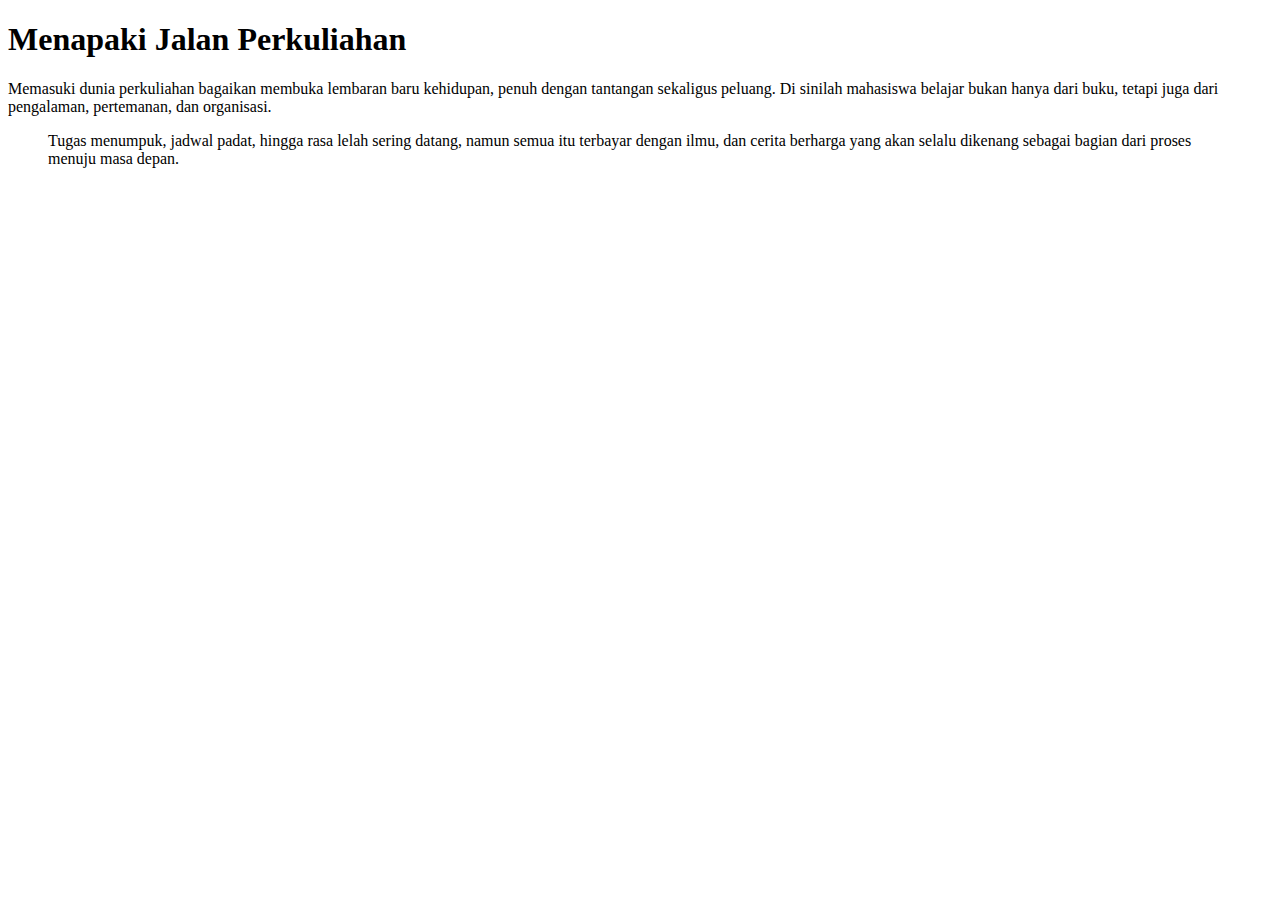
<file: blockquote.html>
<!DOCTYPE html>
<html lang="en">
<head>
    <meta charset="UTF-8">
    <meta name="viewport" content="width=device-width, initial-scale=1.0">
    <title>blackqoute</title>
</head>
<body>
    <h1>Menapaki Jalan Perkuliahan</h1>
    <p>Memasuki dunia perkuliahan bagaikan membuka lembaran baru kehidupan, penuh dengan tantangan sekaligus peluang. Di sinilah mahasiswa belajar bukan hanya dari buku, tetapi juga dari pengalaman, pertemanan, dan organisasi. </p>
    <blockquote>
        Tugas menumpuk, jadwal padat, hingga rasa lelah sering datang, namun semua itu terbayar dengan ilmu, dan cerita berharga yang akan selalu dikenang sebagai bagian dari proses menuju masa depan.
    </blockquote>
</body>
</html>
</file>
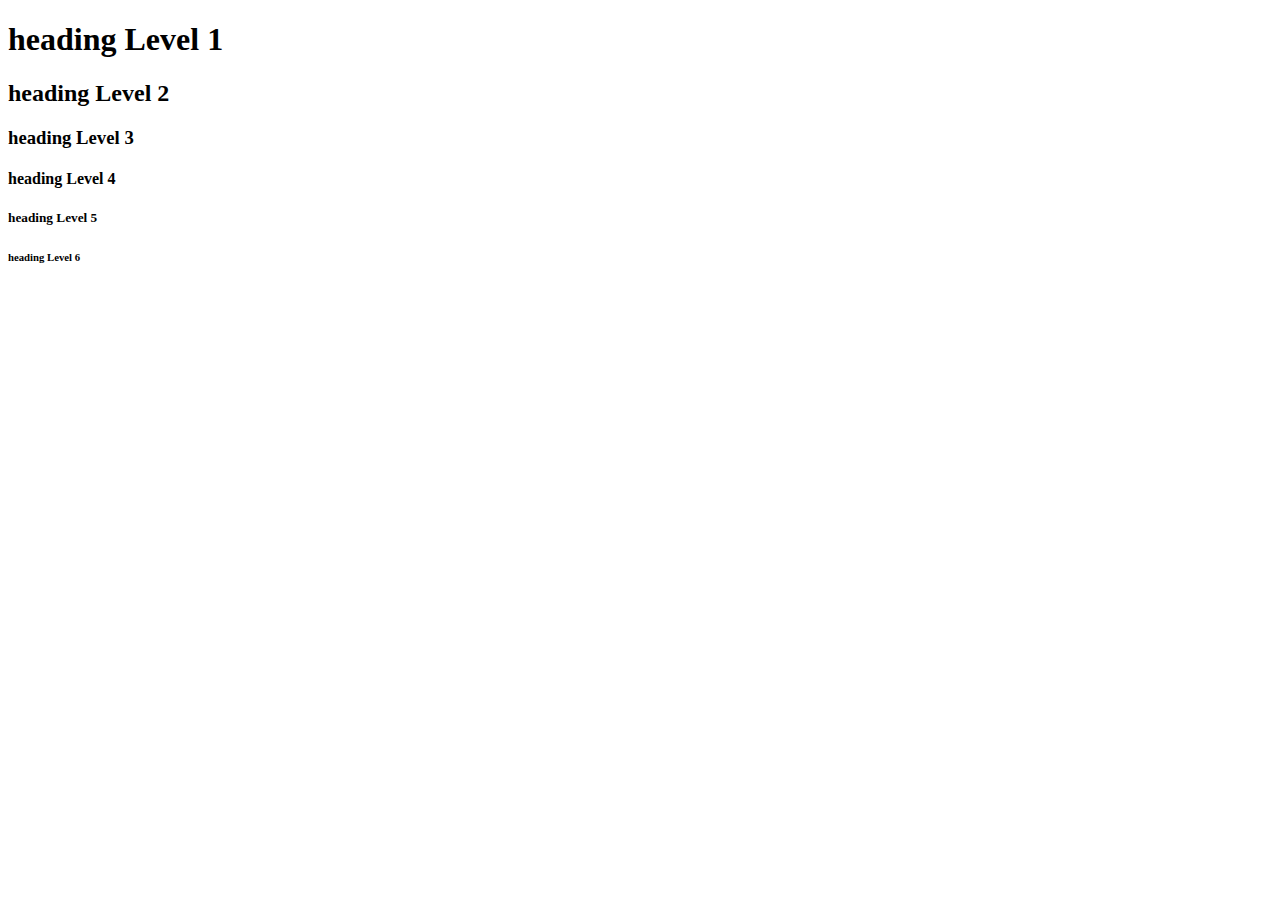
<file: heading.html>
<!DOCTYPE html>
<html lang="en">
<head>
    <meta charset="UTF-8">
    <meta name="viewport" content="width=device-width, initial-scale=1.0">
    <title>Heading</title>
</head>
<body>
    <h1>heading Level 1</h1>
    <h2>heading Level 2</h2>
    <h3>heading Level 3</h3>
    <h4>heading Level 4</h4>
    <h5>heading Level 5</h5>
    <h6>heading Level 6</h6>
</body>
</html>
</file>
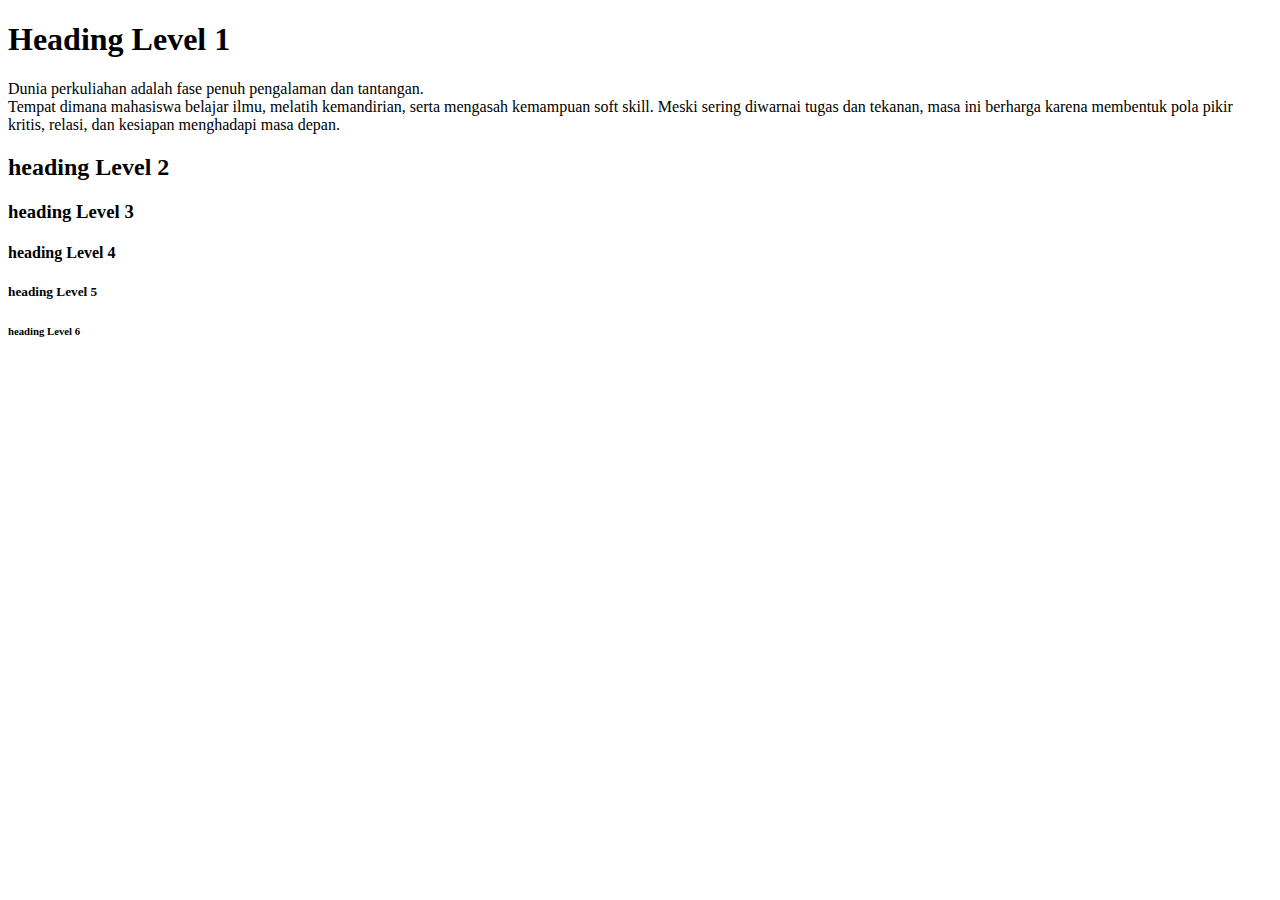
<file: line_break.html>
<!DOCTYPE html>
<html lang="en">
<head>
    <meta charset="UTF-8">
    <meta name="viewport" content="width=device-width, initial-scale=1.0">
    <title>Line Break</title>
</head>
<body>
    <h1> Heading Level 1</h1>
    <p>Dunia perkuliahan adalah fase penuh pengalaman dan tantangan. <br>
        Tempat dimana mahasiswa belajar ilmu, melatih kemandirian, serta mengasah kemampuan soft skill.
        Meski sering diwarnai tugas dan tekanan, masa ini berharga karena membentuk
        pola pikir kritis, relasi, dan kesiapan menghadapi masa depan. </p>
    <h2>heading Level 2</h2>
    <h3>heading Level 3</h3>
    <h4>heading Level 4</h4>
    <h5>heading Level 5</h5>
    <h6>heading Level 6</h6>
</body>
</html>
</file>
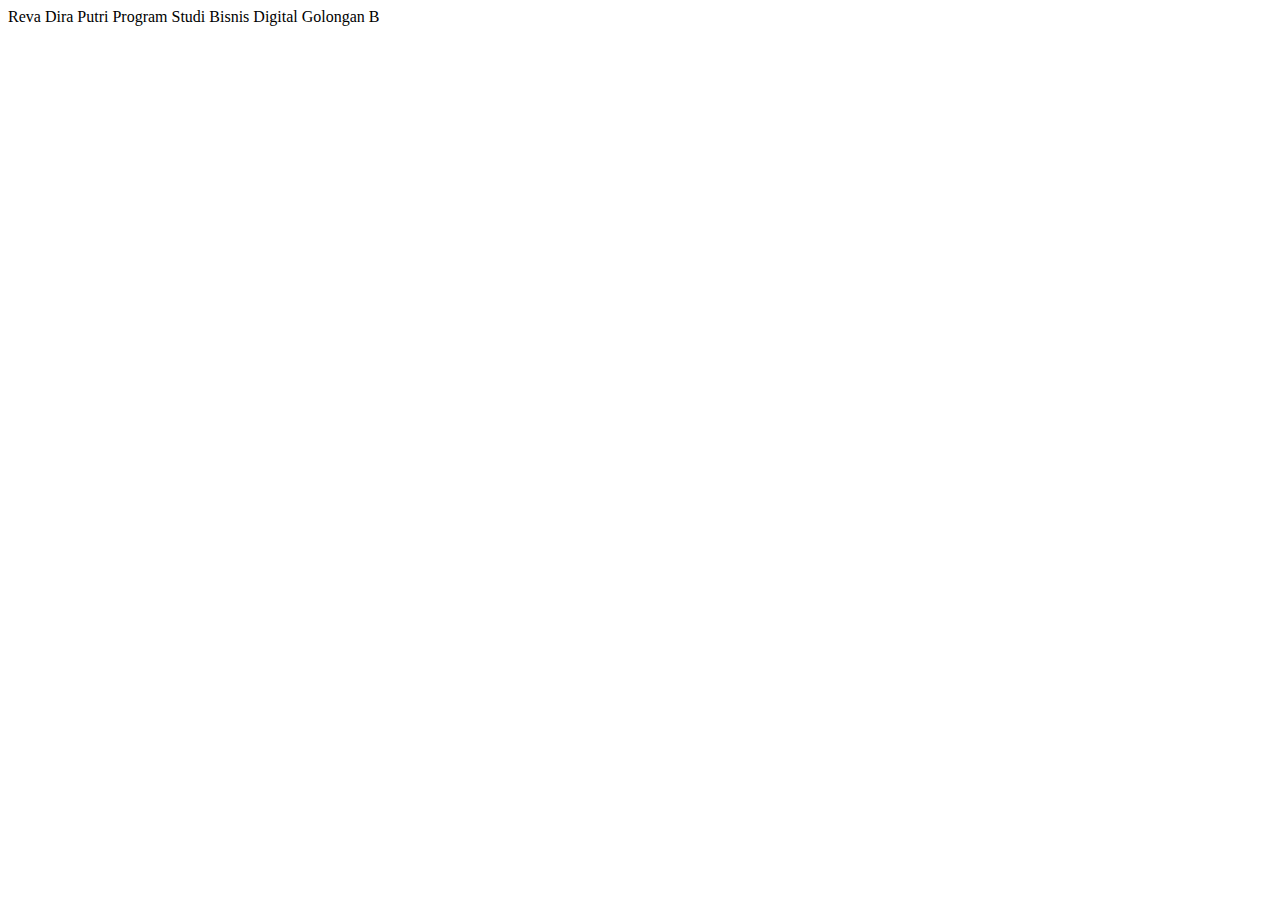
<file: nama.html>
<!DOCTYPE html>
<html lang="en">
<head>
    <meta charset="UTF-8">
    <meta name="viewport" content="width=device-width, initial-scale=1.0">
    <title>Nama</title>
</head>
<body>
    Reva Dira Putri
    Program Studi Bisnis Digital
    Golongan B
</body>
</html>
</file>
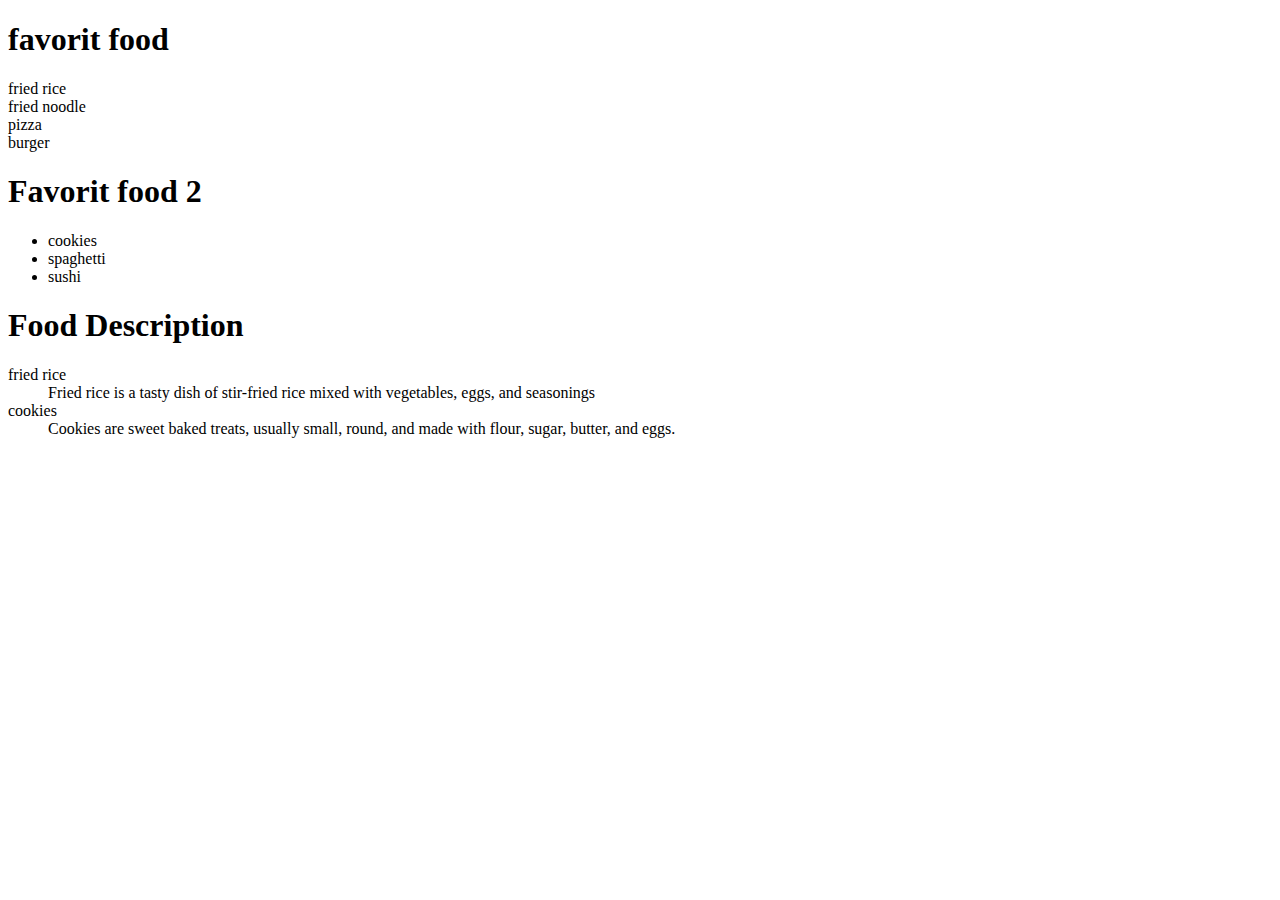
<file: orderlist.html>
<!DOCTYPE html>
<html lang="en">
<head>
    <meta charset="UTF-8">
    <meta name="viewport" content="width=device-width, initial-scale=1.0">
    <title>orderlist</title>
</head>
<body>
    <h1>favorit food</h1>
    <o1>
        <li>fried rice </li>
        <li>fried noodle</li>
        <li>pizza</li>
        <li>burger</li>
    </o1>
    <h1>Favorit food 2</h1>
    <ul>
        <li>cookies</li>
        <li>spaghetti</li>
        <li>sushi</li>
    </ul>
    <h1>Food Description</h1>
    <dl>
        <dt>fried rice</dt>
        <dd>Fried rice is a tasty dish of stir-fried rice mixed with vegetables, eggs, and seasonings</dd>
        <dt>cookies</dt>
        <dd>Cookies are sweet baked treats, usually small, round, and made with flour, sugar, butter, and eggs.</dd>
    </dl>
</body>
</html>
</file>
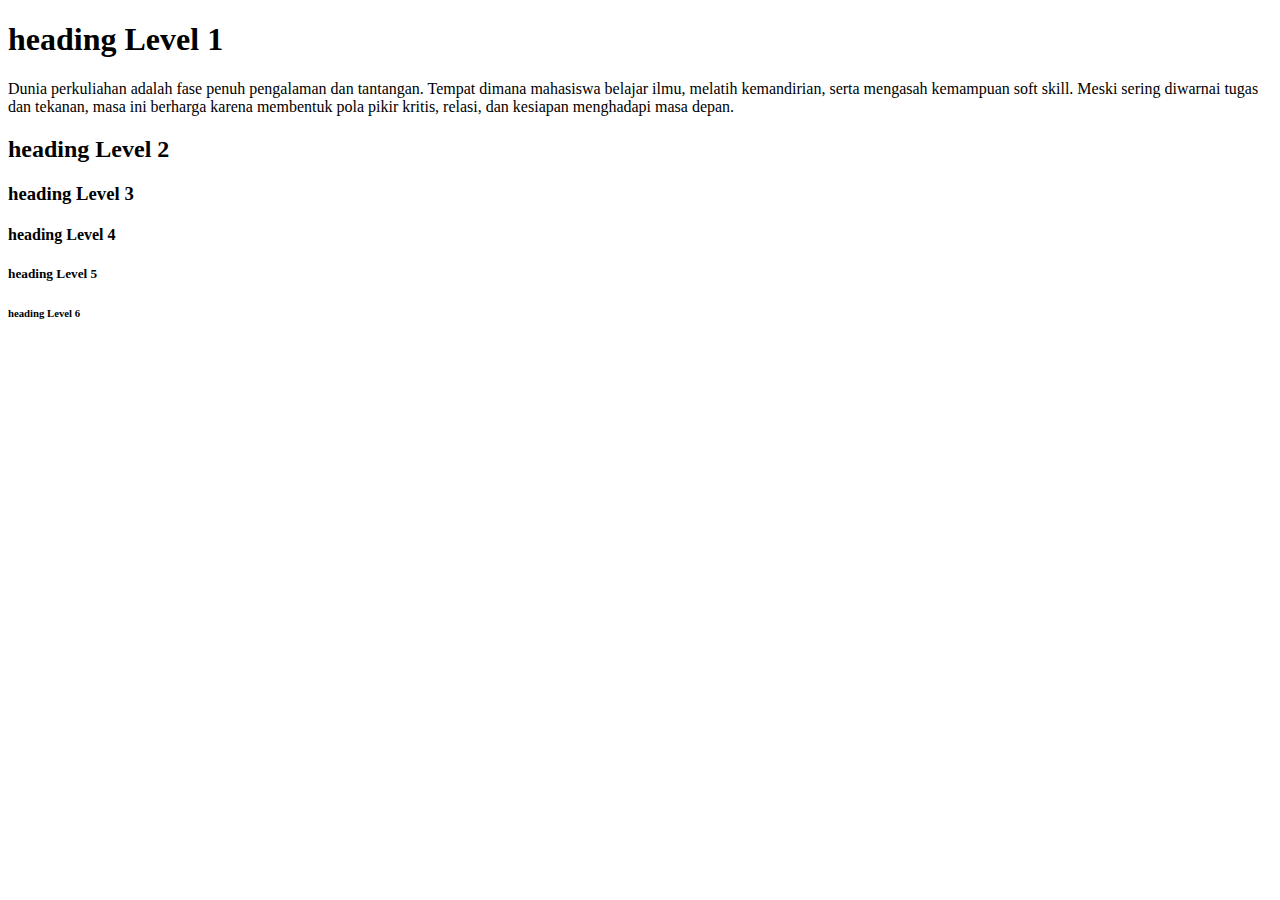
<file: paragraf.html>
<!DOCTYPE html>
<html lang="en">
<head>
    <meta charset="UTF-8">
    <meta name="viewport" content="width=device-width, initial-scale=1.0">
    <title>Paragraf</title>
</head>
<body>
    <h1>heading Level 1</h1>
    <p>Dunia perkuliahan adalah fase penuh pengalaman dan tantangan. 
        Tempat dimana mahasiswa belajar ilmu, melatih kemandirian, serta mengasah kemampuan soft skill.
        Meski sering diwarnai tugas dan tekanan, masa ini berharga karena membentuk
        pola pikir kritis, relasi, dan kesiapan menghadapi masa depan. </p>
    <h2>heading Level 2</h2>
    <h3>heading Level 3</h3>
    <h4>heading Level 4</h4>
    <h5>heading Level 5</h5>
    <h6>heading Level 6</h6>

    
</body>
</html>
</file>
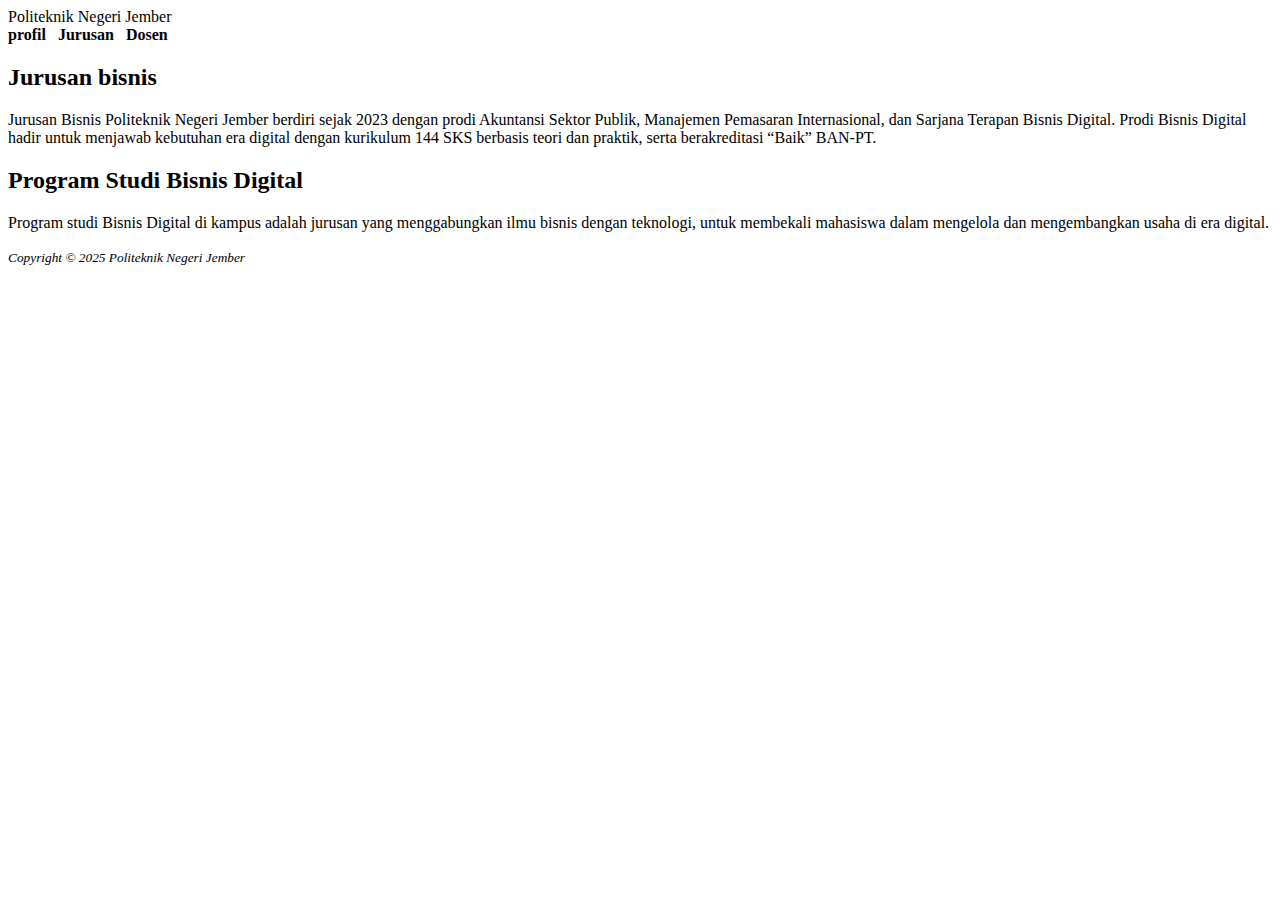
<file: struktur.html>
<!DOCTYPE html>
<html lang="en">
<head>
    <meta charset="UTF-8">
    <meta name="viewport" content="width=device-width, initial-scale=1.0">
    <title>struktur</title>
</head>
<body>
    <header>
        Politeknik Negeri Jember
    </header>
    <nav>
        <b>profil &nbsp; Jurusan &nbsp; Dosen</b>
    </nav>
    <main>
        <h2>Jurusan bisnis</h2>
        <p>Jurusan Bisnis Politeknik Negeri Jember berdiri sejak 2023 dengan prodi Akuntansi Sektor Publik,
            Manajemen Pemasaran Internasional, dan Sarjana Terapan Bisnis Digital. Prodi Bisnis Digital hadir untuk
            menjawab kebutuhan era digital dengan kurikulum 144 SKS berbasis teori dan praktik, serta berakreditasi “Baik” BAN-PT.</p>
        <h2>Program Studi Bisnis Digital</h2>
        <p>Program studi Bisnis Digital di kampus adalah jurusan yang menggabungkan ilmu bisnis dengan teknologi,
            untuk membekali mahasiswa dalam mengelola dan mengembangkan usaha di era digital.</p>
    </main>
    <fooorter>
        <small>
            <i>
            Copyright &copy; 2025 Politeknik Negeri Jember
            <i>
        </small>
    <foorter>
</body>
</html>
</file>
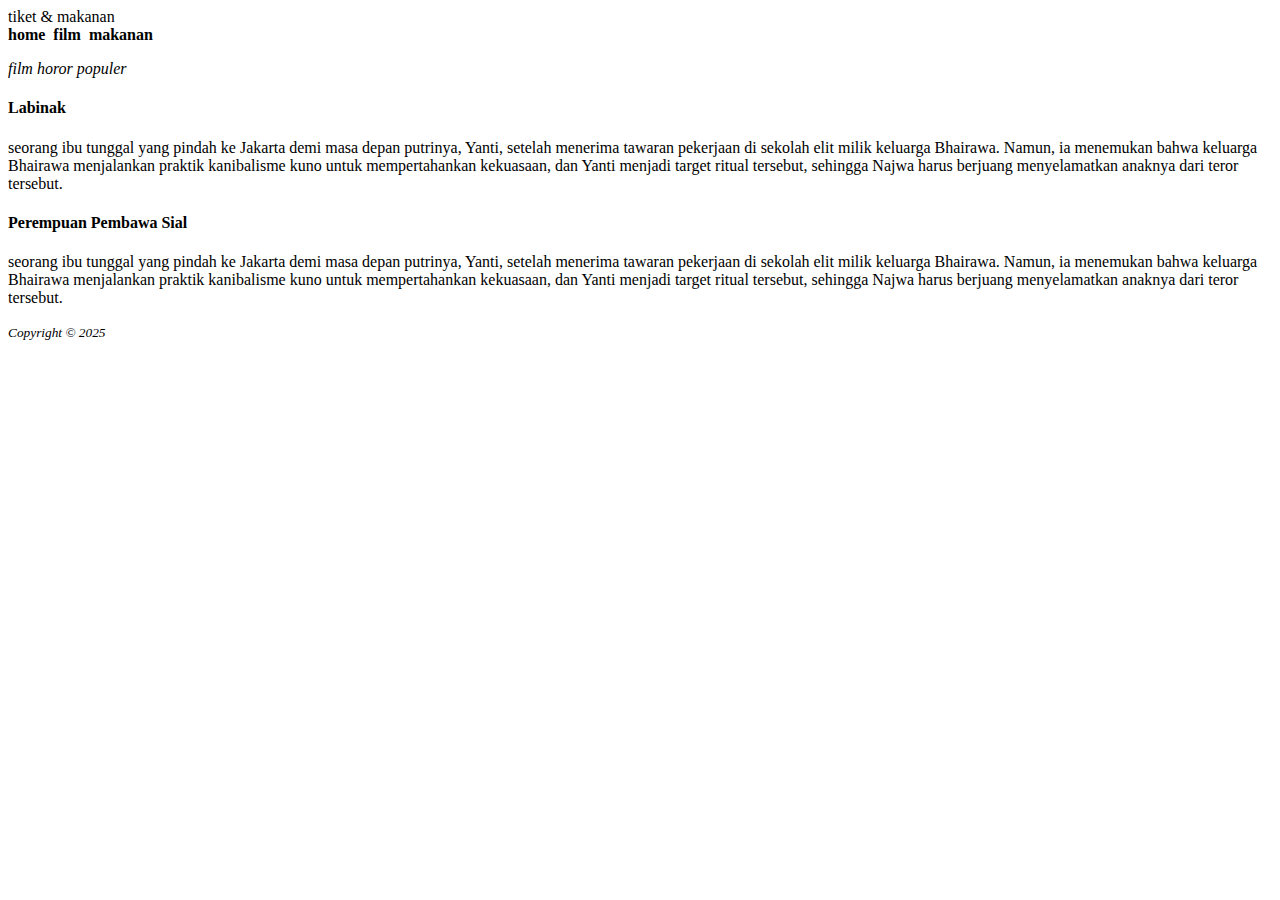
<file: struktur2.html>
<!DOCTYPE html>
<html lang="en">
<head>
    <meta charset="UTF-8">
    <meta name="viewport" content="width=device-width, initial-scale=1.0">
    <title>struktur2</title>
</head>
<body>
    <header>
        <hl>tiket &amp; makanan</hl>
    </header>
    <nav>
        <b>home &nbsp;film &nbsp;makanan</b>
    </nav>
    <main>
        <aside>
            <p><i> film horor populer </i></p>
        </aside>
        <section>
            <article>
                <header><h4>Labinak</h4></header>
                <time datetime="2025-10-10"></time>
                <p>seorang ibu tunggal yang pindah ke Jakarta demi masa depan putrinya, Yanti,
                    setelah menerima tawaran pekerjaan di sekolah elit milik keluarga Bhairawa. 
                    Namun, ia menemukan bahwa keluarga Bhairawa menjalankan praktik kanibalisme kuno untuk
                    mempertahankan kekuasaan, dan Yanti menjadi target ritual tersebut, sehingga Najwa harus berjuang
                    menyelamatkan anaknya dari teror tersebut. </p>
            </article>
            <article>
                <header><h4>Perempuan Pembawa Sial</h4></header>
                <time datetime="2025-10-11"></time>
                <p>seorang ibu tunggal yang pindah ke Jakarta demi masa depan putrinya, Yanti, setelah menerima tawaran
                    pekerjaan di sekolah elit milik keluarga Bhairawa. Namun, ia menemukan bahwa keluarga Bhairawa
                    menjalankan praktik kanibalisme kuno untuk mempertahankan kekuasaan, dan Yanti menjadi target ritual tersebut,
                    sehingga Najwa harus berjuang menyelamatkan anaknya dari teror tersebut. </p>
            </article>
        </section>
    </main>
    <foorter>
        <small>
            <i>
                Copyright &copy; 2025
            </i>
        </small>
    <foorter>
</body>
</html>
</file>
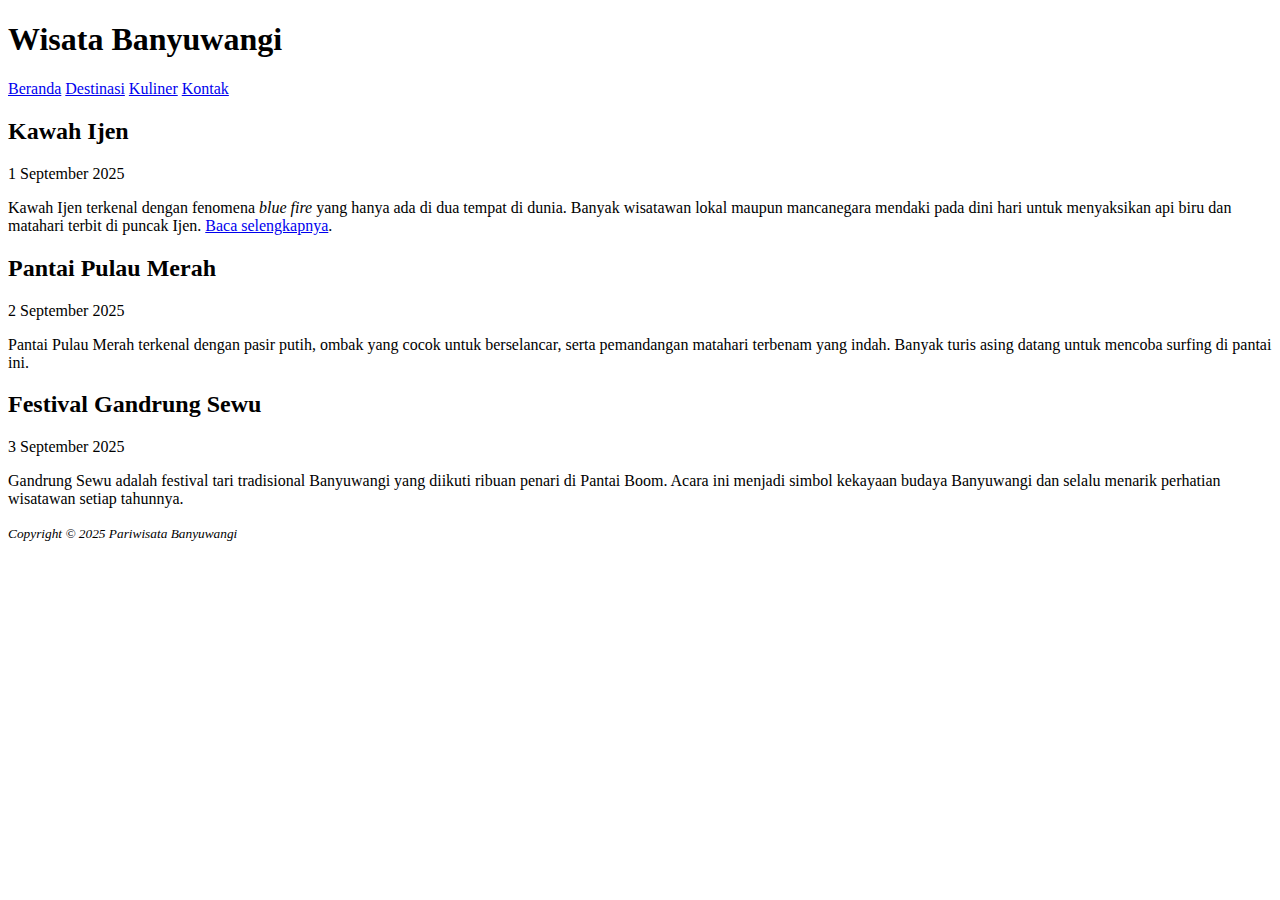
<file: tugas_tambahan.html>
<!DOCTYPE html>
<html lang="en">
<head>
    <meta charset="UTF-8">
    <meta name="viewport" content="width=device-width, initial-scale=1.0">
    <title>Pariwisata Banyuwangi</title>
</head>
<body>
    <header>
        <h1>Wisata Banyuwangi</h1>
        <nav>
            <a href="index.html">Beranda</a>
            <a href="destinasi.html">Destinasi</a>
            <a href="kuliner.html">Kuliner</a>
            <a href="kontak.html">Kontak</a>
        </nav>
    </header>

    <main>
        <article>
            <header>
                <h2>Kawah Ijen</h2>
                <header>
                <time datetime="2025-09-01">1 September 2025</time>
            <p>
                Kawah Ijen terkenal dengan fenomena <em>blue fire</em> yang hanya ada di dua tempat di dunia. 
                Banyak wisatawan lokal maupun mancanegara mendaki pada dini hari untuk menyaksikan api biru 
                dan matahari terbit di puncak Ijen.
                <a href="https://id.wikipedia.org/wiki/Kawah_Ijen" target="_blank">Baca selengkapnya</a>.
            </p>
        </article>

        <article>
            <header>
                <h2>Pantai Pulau Merah</h2>
            </header>
            <time datetime="2025-09-02">2 September 2025</time>
            <p>
                Pantai Pulau Merah terkenal dengan pasir putih, ombak yang cocok untuk berselancar, 
                serta pemandangan matahari terbenam yang indah. Banyak turis asing datang untuk mencoba surfing 
                di pantai ini.
            </p>
        </article>

        <article>
            <header>
                <h2>Festival Gandrung Sewu</h2>
            </header>
            <time datetime="2025-09-03">3 September 2025</time>
            <p>
                Gandrung Sewu adalah festival tari tradisional Banyuwangi yang diikuti ribuan penari 
                di Pantai Boom. Acara ini menjadi simbol kekayaan budaya Banyuwangi 
                dan selalu menarik perhatian wisatawan setiap tahunnya.
            </p>
        </article>
    </main>

    <footer>
        <small><i>Copyright &copy; 2025 Pariwisata Banyuwangi</i></small>
    </footer>
        
</body>
</html>
</file>
